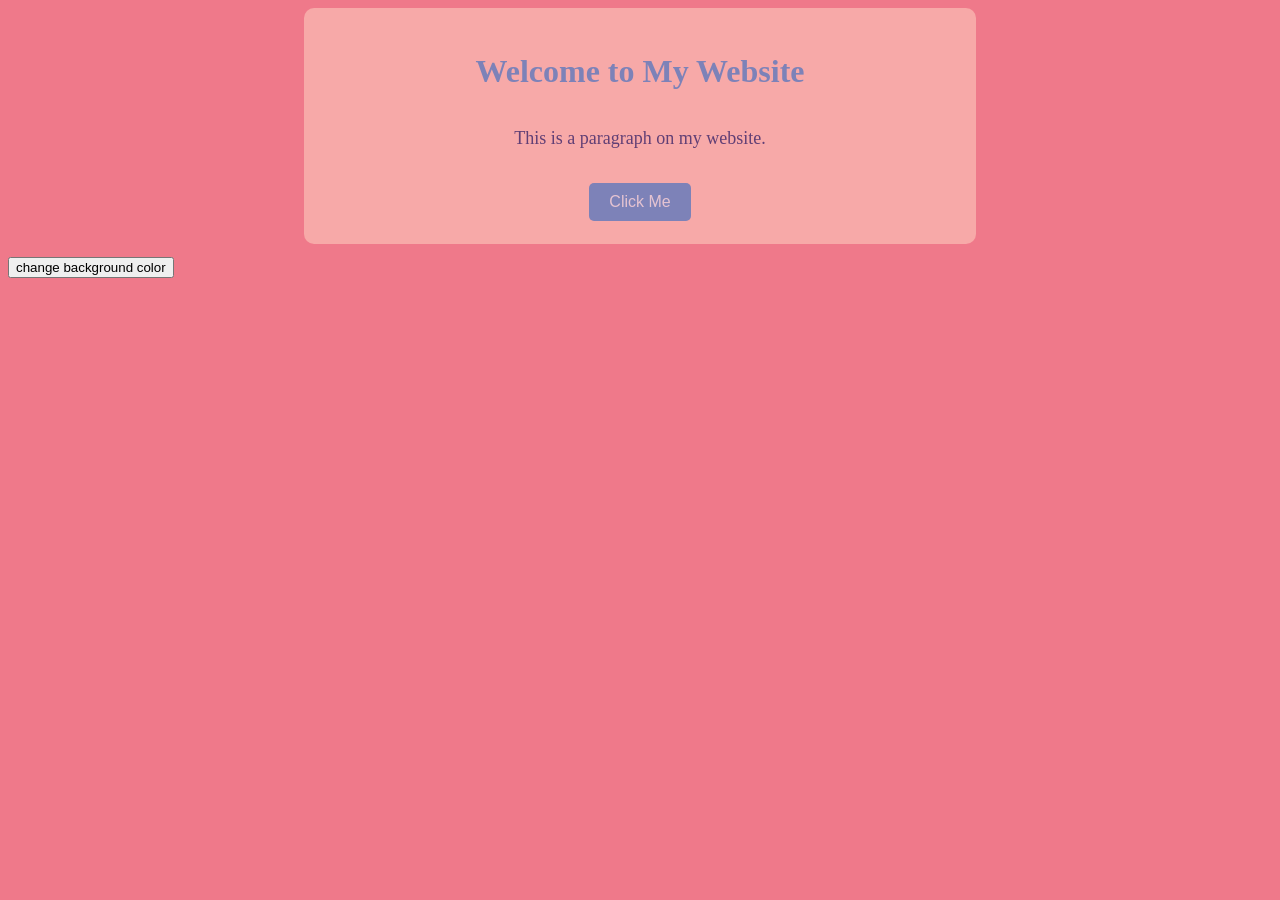
<file: index.html>
<!DOCTYPE html>
<html lang="en">
<head>
    <meta charset="UTF-8">
    <meta name="viewport" content="width=device-width, initial-scale=1.0">
    <title>Document</title>
    <link rel="stylesheet" href="style.css">
</head>
<body>
    <main>
    <div id="container">
        <h1 id="heading">Welcome to My Website</h1>
        <p class="paragraph">This is a paragraph on my website.</p>
        <button id="myButton">Click Me</button>
    </div>
    <button id="backgroundcolor">change background color</button>
    </main>
    
<script src="index.js"></script>
</body>

</html>
</file>
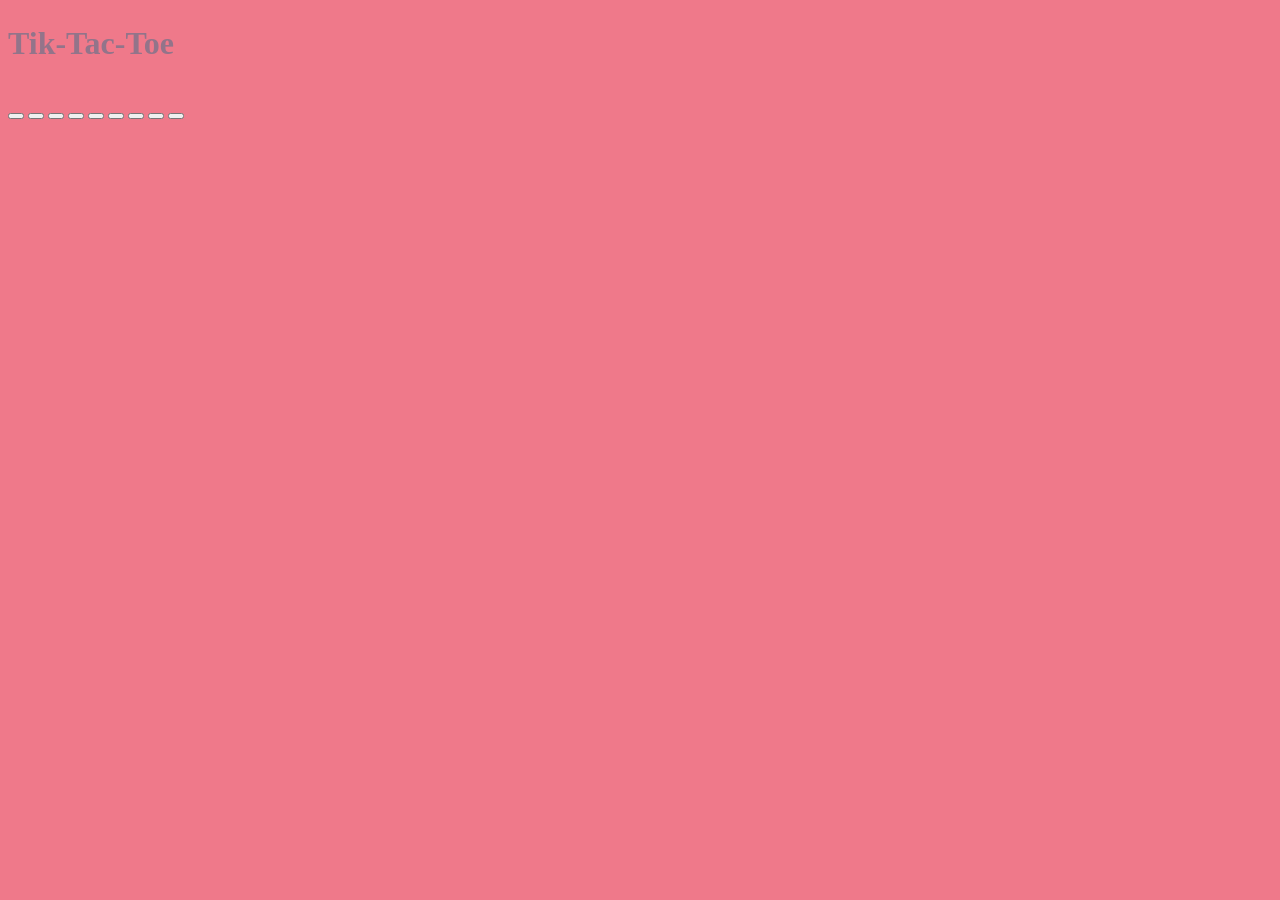
<file: tic-tac-toe.html>
<!DOCTYPE html>
<html lang="en">
<head>
    <meta charset="UTF-8">
    <meta name="viewport" content="width=device-width, initial-scale=1.0">
    <title>Document</title>
    <link rel="stylesheet" href="style.css">
</head>
<body>
    <h1 style="color:#93748A">Tik-Tac-Toe</h1>
    <div class="container"> 
        <div>
            <button class="box"></button>
            <button class="box"></button>
            <button class="box"></button> 
            <button class="box"></button>
            <button class="box"></button>     
            <button class="box"></button>
            <button class="box"></button>
            <button class="box"></button>
            <button class="box"></button>
        </div>
        
    </div>
<script src="index.js"></script>
</body>

</html>
</file>
<file: style.css>
body{
    background-color: #EF798A;
    height: auto;
   line-height: 5vh;
}
#container{
    background-color: #F7A9A8;
    width: 50%;
    margin: auto;
    text-align: center;
    padding: 20px;
    border-radius: 10px;
}
#heading{
    color: #7D82B8;
}
.paragraph{
    color: #613F75;
    font-size: 18px;
}
#myButton{
    background-color: #7D82B8;
    color: #E5C3D1;
    border: none;
    padding: 10px 20px;
    font-size: 16px;
    cursor: pointer;
    border-radius: 5px;
}
.dark-mode{
    background-color: #333;
    color: #fff;
}
.light-mode{
    background-color: #fff;
    color: #333;
}
</file>
